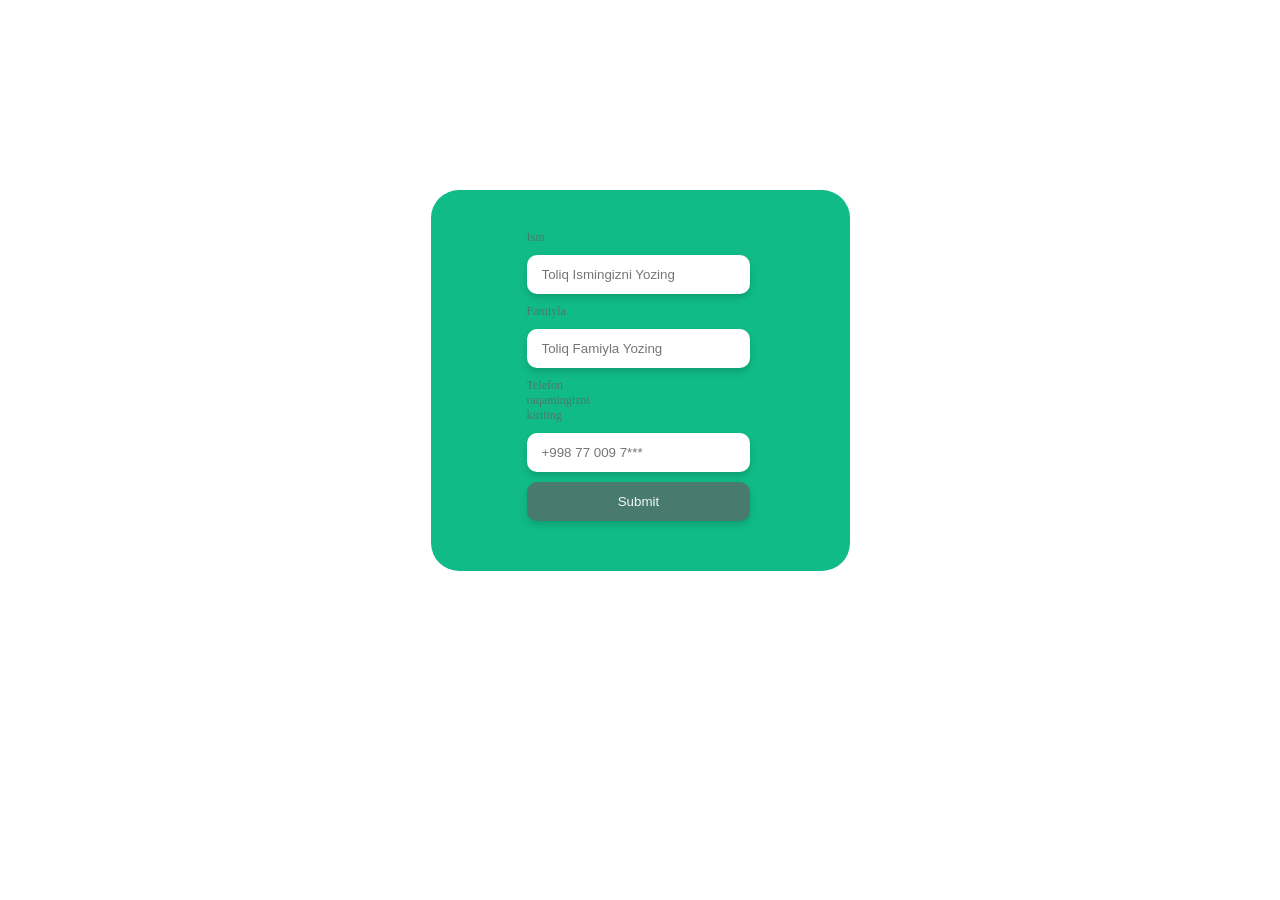
<file: sing__up.html>
<!DOCTYPE html>
<html lang="en">
<head>
    <meta charset="UTF-8">
    <meta name="viewport" content="width=device-width, initial-scale=1.0">
    <title>Sing Up</title>
    <link rel="stylesheet" href="./Css/sin__up.css">
</head>
<body>
    <div id="contac" class="contact">
        <div class="container">
            <div class="back__call">

                <div class="back__call__item">
                    <form>
                        <div class="form__item">
                            <label for="">Ism</label>
                            <input type="text" placeholder="Toliq Ismingizni Yozing">  
                            <label for="">Famiyla</label>
                            <input type="text" placeholder="Toliq Famiyla Yozing">  
                            <label for="">Telefon raqamingizni kiriting</label>
                            <input type="number" placeholder="+998 77 009 7***">  
                            <input id="ss" style="background-color: rgba(72, 123, 108, 1);color: aliceblue;" type="Submit" value="Submit">
                        </div>
                
                    </form>
                </div>
            </div>
        </div>
     </div>
</body>
</html>
</file>
<file: Css/sin__up.css>
*{
    margin: 0;
    padding: 0;
    box-sizing: border-box;
}


body{
    height: 100vh;
    display: grid;
    place-content: center;
}


.contact{
    margin-bottom: 140px;
}


.contact .back__call{
    background-color: rgba(16, 187, 135, 1);
    border-radius: 28px;
    display: flex;
    padding: 40px 124px 50px 96px;
}


.contact .back__call .back__call__item{
    width: 50%;
}

.contact .back__call .back__call__item h1{
    font-size: 36px;
    font-weight: 600;
    line-height: 44px;
    color: #fff;
}

.contact .back__call .back__call__item p{
    font-weight: 400;
    font-size: 14px;
    line-height: 20px;
    color: #487B6C;
    margin-top: 44px;
}


.contact .back__call .back__call__item form{
    /* display: flex;
    align-items: center; */
    /* gap: 12px; */
        width: 100%;
    display: flex;
    flex-direction: column;
}

.contact .back__call .back__call__item form .form__item{
    width: 100%;
    display: flex;
    flex-direction: column;
gap: 10px;
}

.contact .back__call .back__call__item form .form__item label{
    color: #487B6C;
    font-size: 12px;
    font-weight: 500;
}



.contact .back__call .back__call__item form .form__item input{
    width: 225%;
    padding: 12px 15px;
    border-radius: 10px;
    box-shadow: 0 4px 7px rgba(0, 0, 0, 0.15);
    border: none;
    outline: none;
}

.back__call__item{
    display: flex;
    flex-direction: column;
    /* border: 1px solid red; */
}

.contact .back__call .back__call__item form .form__item .form__item__vrapper{
    display: flex;
    gap: 28px;
    
}

.back__call__item{

}




/* eng asosiy sub line */
.contact .back__call__item .tag__chiziq{
    display: inline;
    position: relative;
    width: 400px;
    z-index: 2;

}
.contact .back__call__item .tag__chiziq .sub__line{
    position: absolute;
    top: 35px;
    left: 0px;
    width: 100%;
    height: 6px;
    background-color: rgba(72, 123, 108, 1);
    display: inline-block;
    z-index: -1;
}


/* /eng asosiy sub line */



.contact{
    position: relative;
}

input:last-child:hover{
cursor: pointer;
}
</file>
